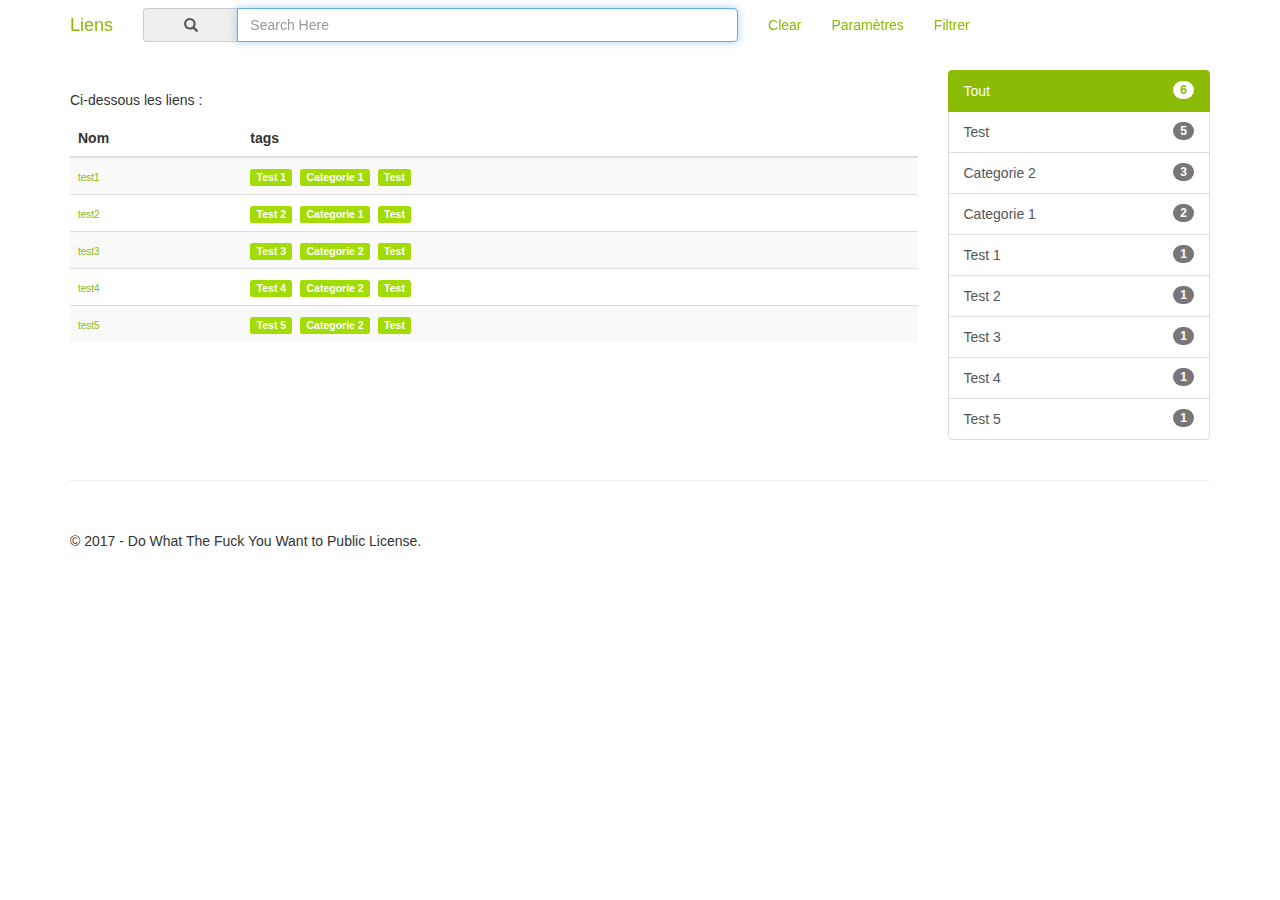
<file: index.html>
<!DOCTYPE html>
<html lang="fr" ng-app="link">
  <head>
	<meta http-equiv="content-type" content="text/html; charset=ISO-8859-1"/>
    <meta http-equiv="X-UA-Compatible" content="IE=edge">
    <meta name="viewport" content="width=device-width, initial-scale=1">
    <!-- The above 3 meta tags *must* come first in the head; any other head content must come *after* these tags -->
    <meta name="description" content="">
    <meta name="author" content="">
    <link rel="icon" href="../../favicon.ico">
	<script src="js/angular.min.js"></script>
	<script src="js/angular-route.min.js"></script>
	<script src="js/angular-sanitize.min.js"></script>
	<script src="index.js"></script>

    <title>Liens pour le DSA</title>

    <!-- Bootstrap core CSS -->
    <link href="css/bootstrap.min.css" rel="stylesheet">

    <!-- Custom styles for this template -->
    <link href="index.css" rel="stylesheet">
  </head>

  <body>
<div ng-view>
</div>
    <!-- Bootstrap core JavaScript
    ================================================== -->
    <!-- Placed at the end of the document so the pages load faster -->
    <script src="js/jquery.min.js"></script>
    <script src="js/bootstrap.min.js"></script>

  </body>
</html>
</file>
<file: index.css>
html,
body {
  overflow-x: hidden; /* Prevent scroll on narrow devices */
}
body {
  padding-top: 70px;
}
footer {
  padding: 30px 0;
}

/*
 * Off Canvas
 * --------------------------------------------------
 */
@media screen and (max-width: 767px) {
  .row-offcanvas {
    position: relative;
    -webkit-transition: all .25s ease-out;
         -o-transition: all .25s ease-out;
            transition: all .25s ease-out;
  }

  .row-offcanvas-right {
    right: 0;
  }

  .row-offcanvas-left {
    left: 0;
  }

  .row-offcanvas-right
  .sidebar-offcanvas {
    right: -50%; /* 6 columns */
  }

  .row-offcanvas-left
  .sidebar-offcanvas {
    left: -50%; /* 6 columns */
  }

  .row-offcanvas-right.active {
    right: 50%; /* 6 columns */
  }

  .row-offcanvas-left.active {
    left: 50%; /* 6 columns */
  }

  .sidebar-offcanvas {
    position: absolute;
    top: 0;
    width: 50%; /* 6 columns */
  }
}

@media (max-width: 767px) {
  #searchbar > .navbar-form {
    width: 100%;
  }
}

@media (min-width: 768px) and (max-width: 991px) {
  #searchbar > .navbar-form {
    width: 205px;
  }
}

@media (min-width: 992px) and (max-width: 1199px) {
  #searchbar > .navbar-form {
    width: 425px;
  }
}

@media (min-width: 1200px) {
  #searchbar > .navbar-form {
    width: 625px;
  }
}
</file>
